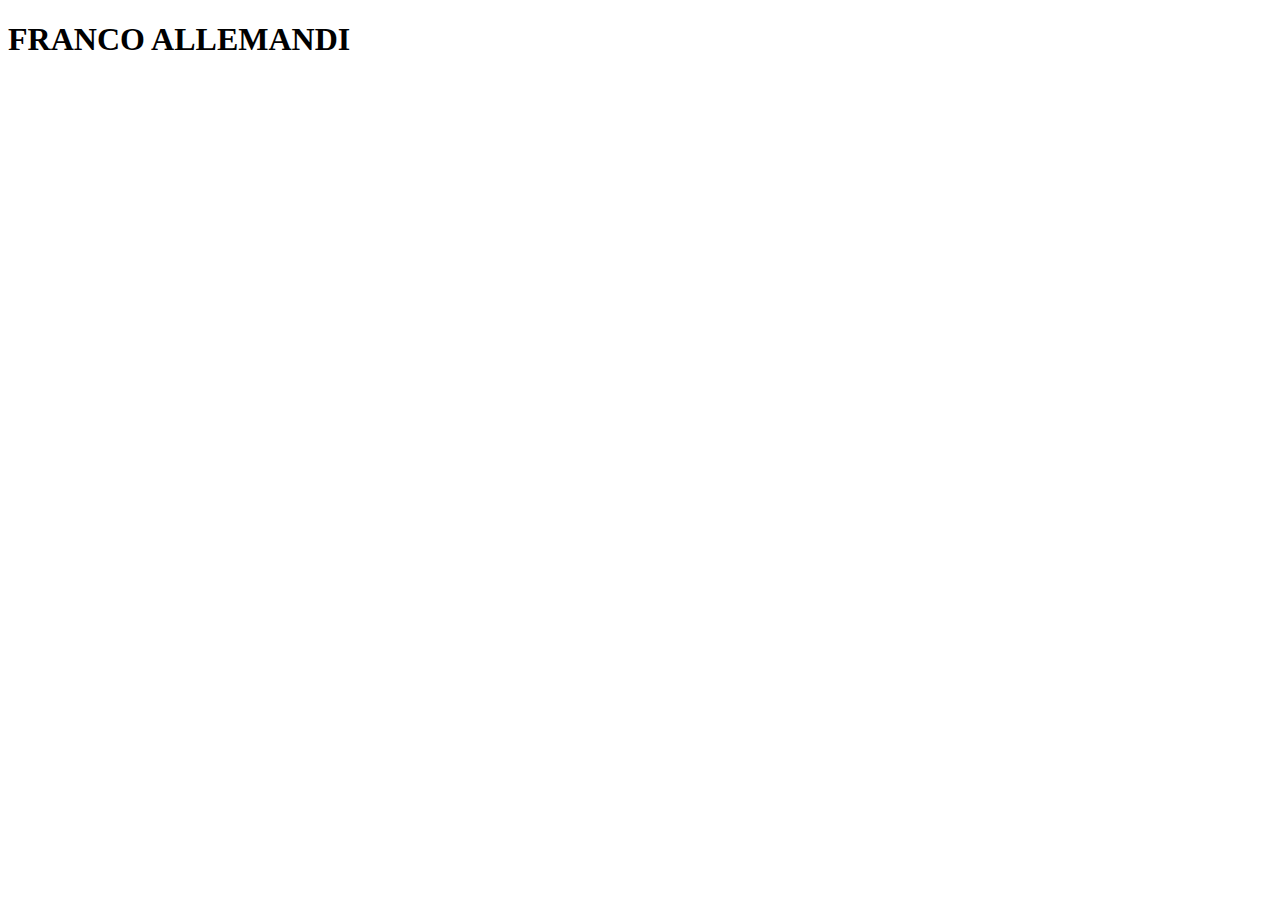
<file: Entregable 1 Allemandi/index.html>
<!DOCTYPE html>
<html lang="en">
  <head>
    <meta charset="UTF-8" />
    <meta name="viewport" content="width=device-width, initial-scale=1.0" />
    <script src="js/main.js" defer></script>
    <title>Practica</title>
  </head>
  <body>
    <h1>FRANCO ALLEMANDI</h1>
  </body>
</html>
</file>
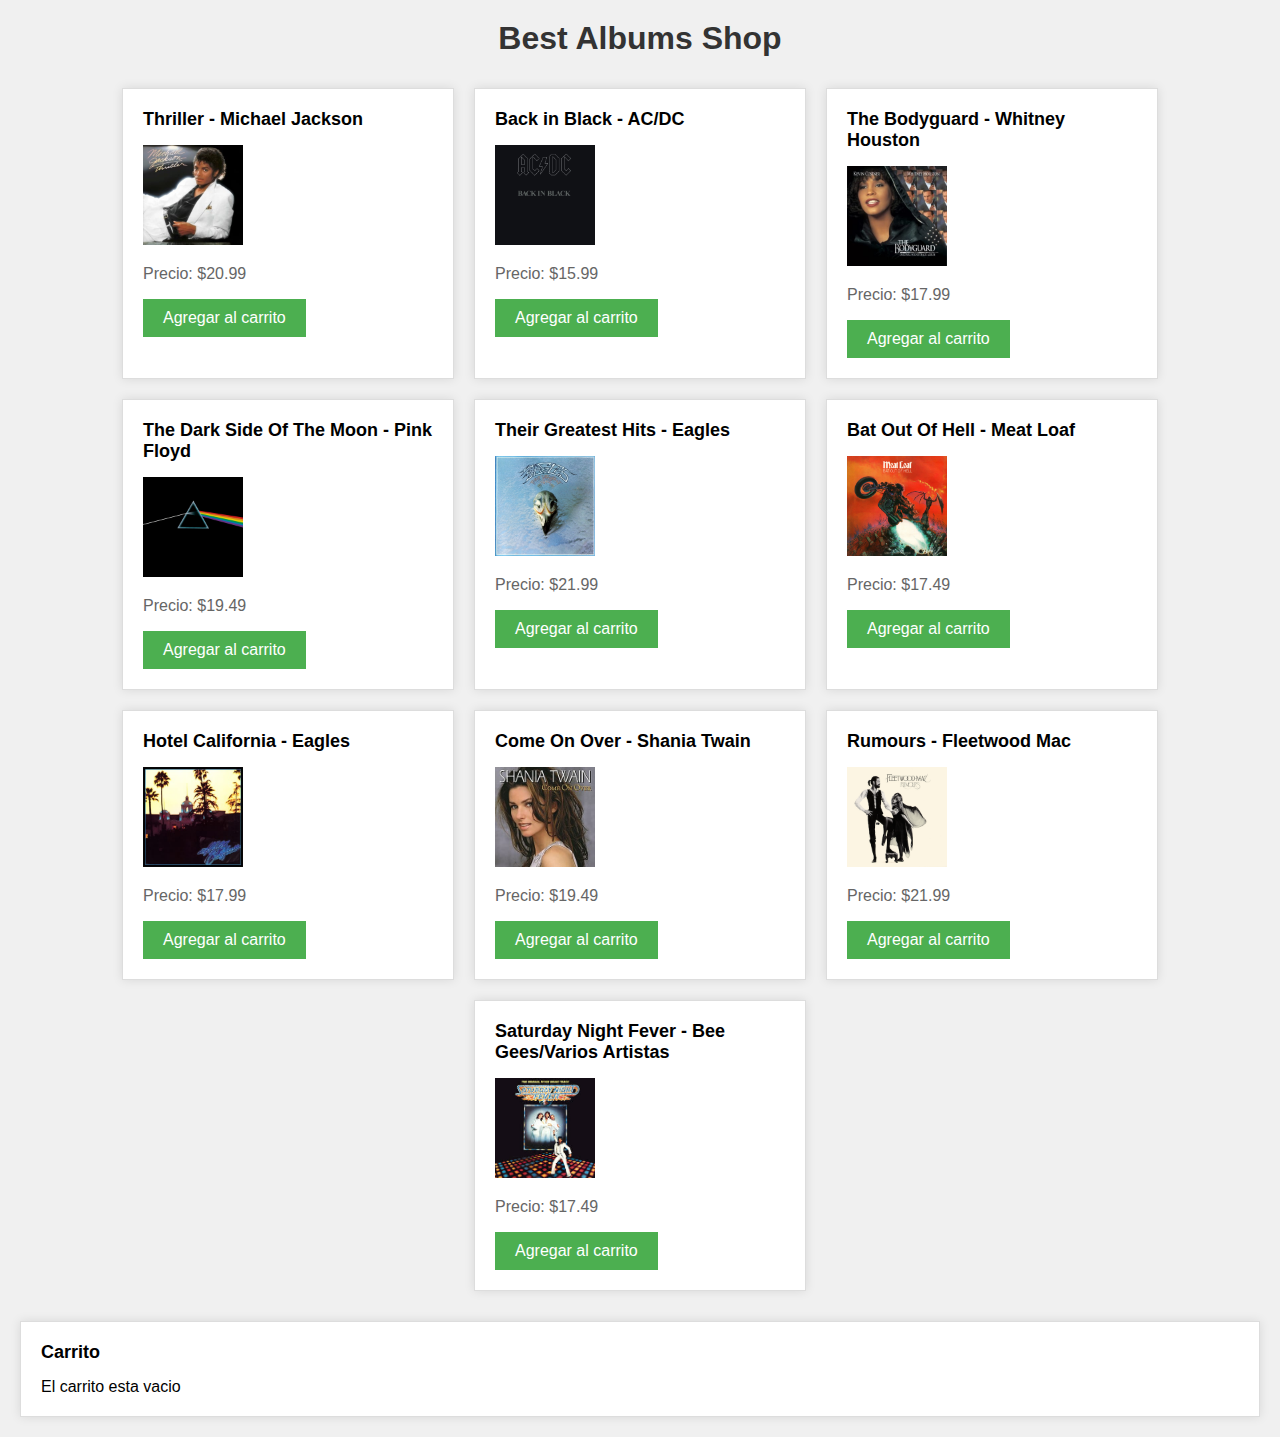
<file: Entregable 2 Allemandi/index.html>
<!DOCTYPE html>
<html lang="es">
  <head>
    <meta charset="UTF-8" />
    <meta name="viewport" content="width=device-width, initial-scale=1.0" />
    <title>E-commerce</title>
    <link rel="stylesheet" href="css/styles.css" />
    <script src="js/script.js" defer></script>
  </head>
  <body>
    <h1>Best Albums Shop</h1>
    <div id="productos"></div>
    <div id="carrito">
      <h2>Carrito</h2>
      <div id="carrito-contenido"></div>
    </div>
  </body>
</html>
</file>
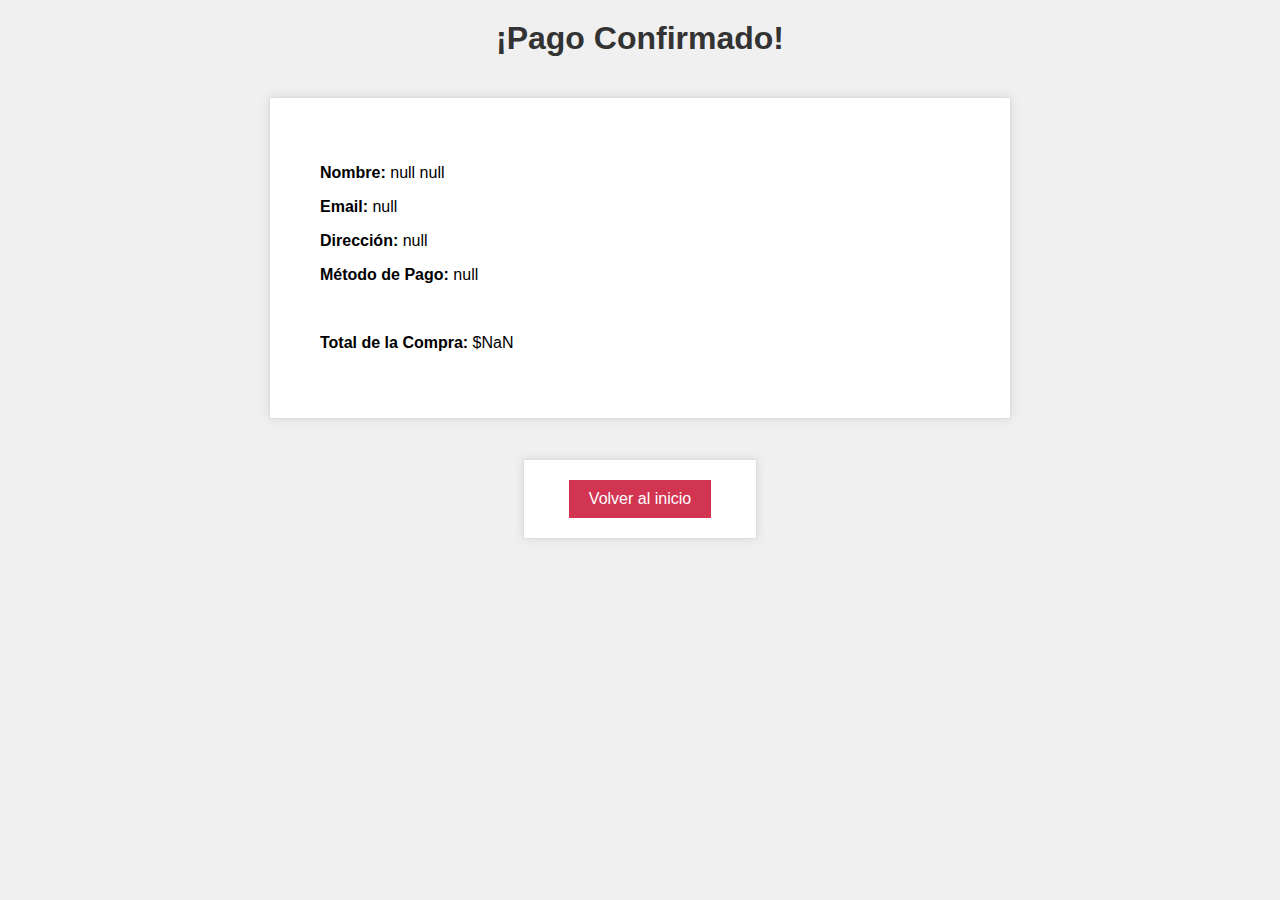
<file: Entrega Final Allemandi/confirmacion.html>
<!DOCTYPE html>
<html lang="es">
  <head>
    <meta charset="UTF-8" />
    <meta name="viewport" content="width=device-width, initial-scale=1.0" />
    <title>Confirmación de Pago</title>
    <link rel="stylesheet" href="css/styles.css" />
    <script src="js/confirmacion.js" defer></script>
  </head>
  <body>
    <h1>¡Pago Confirmado!</h1>
    <div id="resumen-pago" class="resumen"></div>

    <div id="volver-div">
      <button id="volver" class="volver">
        <a class="anchor" href="index.html">Volver al inicio</a>
      </button>
    </div>
  </body>
</html>
</file>
<file: Entregable 2 Allemandi/css/styles.css>
body {
  font-family: Arial, sans-serif;
  margin: 0;
  padding: 0;
  background-color: #f0f0f0;
}

h1 {
  text-align: center;
  margin-top: 20px;
  color: #333;
}

#productos {
  display: flex;
  flex-wrap: wrap;
  justify-content: center;
  margin: 20px;
}

.producto {
  background-color: #fff;
  border: 1px solid #ddd;
  padding: 20px;
  margin: 10px;
  width: calc(25% - 20px);
  box-shadow: 0 0 10px rgba(0, 0, 0, 0.1);
}

.producto h2 {
  font-size: 18px;
  margin-top: 0;
}

.producto img {
  width: 100px;
  height: 100px;
}

.producto p {
  font-size: 16px;
  color: #666;
}

.producto button {
  background-color: #4caf50;
  color: #fff;
  border: none;
  padding: 10px 20px;
  font-size: 16px;
  cursor: pointer;
}

.producto button:hover {
  background-color: #3e8e41;
}

#vaciar-carrito {
  background-color: #d13552;
  color: #fff;
  border: none;
  padding: 10px 20px;
  font-size: 16px;
  cursor: pointer;
}

#vaciar-carrito:hover {
  background-color: #b50816;
}

#carrito {
  margin: 20px;
  padding: 20px;
  background-color: #fff;
  border: 1px solid #ddd;
  box-shadow: 0 0 10px rgba(0, 0, 0, 0.1);
}

#carrito h2 {
  font-size: 18px;
  margin-top: 0;
}

#carrito p {
  font-size: 16px;
  color: #666;
}
</file>
<file: Entrega Final Allemandi/css/styles.css>
body {
  font-family: Arial, sans-serif;
  margin: 0;
  padding: 0;
  background-color: #f0f0f0;
}

h1 {
  text-align: center;
  margin-top: 20px;
  color: #333;
}

#productos {
  display: flex;
  flex-wrap: wrap;
  justify-content: center;
  margin: 20px;
}

.producto {
  background-color: #fff;
  border: 1px solid #ddd;
  padding: 20px;
  margin: 10px;
  width: calc(25% - 20px);
  box-shadow: 0 0 10px rgba(0, 0, 0, 0.1);
}

.error {
  background-color: #9f1515;
  border: 1px solid #ddd;
  padding: 20px;
  margin: 10px;
  width: calc(25% - 20px);
  box-shadow: 0 0 10px rgba(0, 0, 0, 0.1);
  color: white;
  text-align: center;
}

.producto h2 {
  font-size: 18px;
  margin-top: 0;
}

.producto img {
  width: 100px;
  height: 100px;
}

.producto p {
  font-size: 16px;
  color: #666;
}

.producto button {
  background-color: #4caf50;
  color: #fff;
  border: none;
  padding: 10px 20px;
  font-size: 16px;
  cursor: pointer;
}

.producto button:hover {
  background-color: #3e8e41;
}

#vaciar-carrito {
  background-color: #d13552;
  color: #fff;
  border: none;
  padding: 10px 20px;
  font-size: 16px;
  cursor: pointer;
}

#vaciar-carrito:hover {
  background-color: #b50816;
}

#comprar {
  background-color: #4caf50;
  color: #fff;
  border: none;
  padding: 10px 20px;
  font-size: 16px;
  cursor: pointer;
  margin-left: 50px;
}

#comprar:hover {
  background-color: #3e8e41;
}

.anchor,
.anchor:hover,
.anchor:active,
.anchor:visited,
.anchor:focus {
  color: white;
  text-decoration: none;
}

#carrito {
  margin: 20px;
  padding: 20px;
  background-color: #fff;
  border: 1px solid #ddd;
  box-shadow: 0 0 10px rgba(0, 0, 0, 0.1);
}

#carrito h2 {
  font-size: 18px;
  margin-top: 0;
}

#carrito p {
  font-size: 16px;
  color: #666;
}

form {
  width: 50%;
  margin: 40px auto;
  padding: 50px;
  background-color: #fff;
  border: 1px solid #ddd;
  box-shadow: 0 0 10px rgba(0, 0, 0, 0.1);
}

#volver-div {
  width: 15%;
  margin: auto;
  padding: 20px;
  background-color: #fff;
  border: 1px solid #ddd;
  box-shadow: 0 0 10px rgba(0, 0, 0, 0.1);
}

label {
  display: block;
  margin-bottom: 10px;
}

input[type="text"],
input[type="email"],
select {
  width: 100%;
  height: 40px;
  margin-bottom: 20px;
  padding: 10px;
  border: 1px solid #ccc;
}

button {
  background-color: #4caf50;
  color: #fff;
  border: none;
  padding: 10px 20px;
  font-size: 16px;
  cursor: pointer;
}

button:hover {
  background-color: #3e8e41;
}

#volver-div {
  text-align: center;
}

.volver {
  background-color: #d13552;
  color: #fff;
  border: none;
  padding: 10px 20px;
  font-size: 16px;
  cursor: pointer;
}

.volver:hover {
  background-color: #b50816;
}

#resumen-pago {
  width: 50%;
  margin: 40px auto;
  padding: 50px;
  background-color: #fff;
  border: 1px solid #ddd;
  box-shadow: 0 0 10px rgba(0, 0, 0, 0.1);
}
</file>
